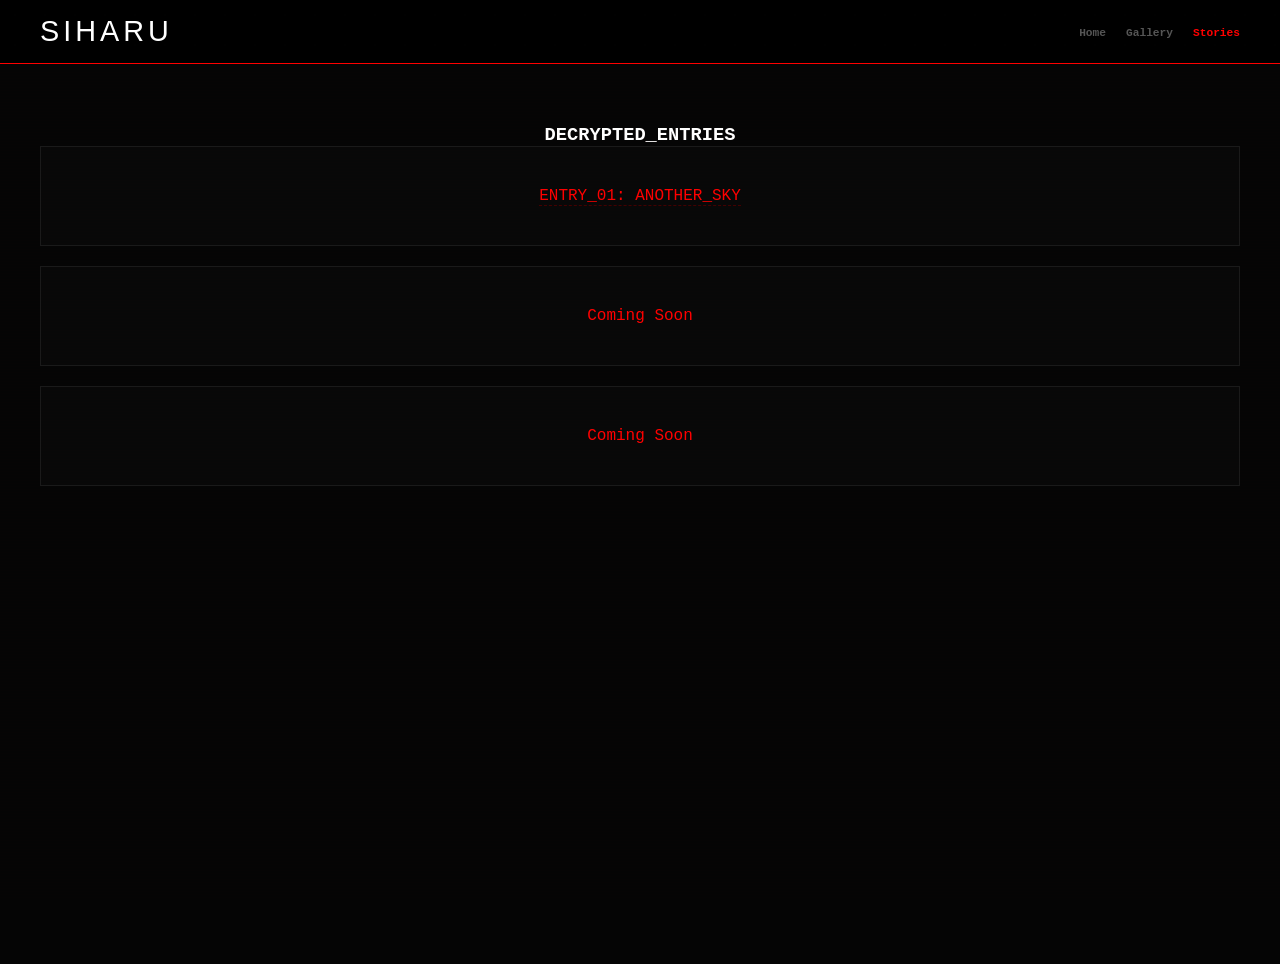
<file: stories.html>
<!DOCTYPE html>
<html lang="en">
<head>
    <meta charset="UTF-8">
    <meta name="viewport" content="width=device-width, initial-scale=1.0">
    <title>Stories - Siharu Archives</title>
    <link rel="stylesheet" href="style.css">
    <link rel="stylesheet" href="stories.css">
</head>
<body class="cyber-bg">

<div id="flash-overlay"></div>

<header>
  <div class="header-container">
    <a href="index.html" class="logo-link"><div class="logo-siharu">SIHARU</div></a>
    <nav>
      <ul>
        <li><a href="index.html">Home</a></li>
        <li><a href="gallery.html">Gallery</a></li>
        <li><a href="#" class="active">Stories</a></li>
      </ul>
    </nav>
  </div>
</header>

<section id="stories">
  <div class="archive-header"><h3>DECRYPTED_ENTRIES</h3></div>
  
  <div class="story-card active-entry">
    <span class="entry-id" onclick="handleStoryClick(this.parentElement)">ENTRY_01: ANOTHER_SKY</span>
    
    <div class="synopsis-box">
      <div class="rain-container"></div>
      
      <div class="audio-controls">
        <button onclick="togglePlayback()" id="play-pause-btn">PAUSE</button>
        <button onclick="switchTrack()">SWITCH_SIGNAL</button>
        <span id="current-track-name">SIGNAL: LAMENT</span>
      </div>

      <div class="synopsis-content">
        <p class="warning-blink">>> DECRYPTION SUCCESSFUL</p>
        <p><strong>Another Sky — The Sky Knows. They Know. He Does Not.</strong></p>
        <p>Som lives an ordinary life in Dhaka—long workdays, a fragile mother at home, and memories of someone he once loved. But one night, the sky glitches.</p>
        <p>The moon flickers unnaturally. Shadows twist where they shouldn’t. Reality feels… broken.</p>
        <p>Soon, Som notices things no one else seems to see. History doesn’t match his memories. Strange signals pulse across the airwaves. Villages fall silent overnight. And a dark, oily rain begins to drip from the sky, suffocating the light.</p>
        <p>Then the impossible happens.</p>
        <p>Nine people closest to him — including his lover — vanish. Not missing. Not dead. Erased. No photos. No records. No memory of their existence. Except his.</p>
        <p>As the world grows stranger and colder, Som feels the creeping certainty of something watching, waiting, calculating. And in that silence, a horrifying truth becomes clear: This may not be his world.</p>
      </div>
    </div>
  </div>

  <div class="story-card locked"><span>Coming Soon</span></div>
  <div class="story-card locked"><span>Coming Soon</span></div>
</section>

<audio id="track-lament" src="audio/Another_Sky_WWIII_Lament.mp3" loop></audio>
<audio id="track-kage" src="audio/Obsedia_no_Kage.mp3" loop></audio>

<script src="audio.js"></script>
<script src="stories.js"></script>

</body>
</html>
</file>
<file: style.css>
:root { 
  --bg: #000000;
  --red: #ff0000;
  --text: #ffffff;
  --gray: #121212;
}

* { box-sizing: border-box; margin:0; padding:0; }

body {
  background-color: var(--bg);
  color: var(--text);
  font-family: 'Space Mono', monospace;
  scroll-behavior: smooth;
  background-image: radial-gradient(#111 1px, transparent 0);
  background-size: 30px 30px;
}

/* --- CONNECTING OVERLAY --- */
#boot {
  position: fixed;
  inset:0;
  background:#000;
  color:#00ff9c;
  font-family:"Space Mono", monospace;
  display:flex;
  align-items:center;
  justify-content:center;
  font-size:16px;
  letter-spacing:1px;
  z-index:9999;
  transition: opacity 0.5s ease;
}

/* --- SCANLINE GLITCH --- */
body::after {
  content:"";
  position:fixed; top:0; left:0; width:100%; height:100%;
  pointer-events:none;
  background: repeating-linear-gradient(
    to bottom,
    rgba(255,0,0,0.03),
    rgba(255,0,0,0.03) 1px,
    transparent 1px,
    transparent 3px
  );
  mix-blend-mode: overlay;
}

/* --- HEADER --- */
header { 
  padding:15px 40px; 
  border-bottom:1px solid var(--red); 
  background: rgba(0,0,0,0.9); 
  position:sticky; top:0; z-index:1000; 
}
.header-container { display:flex; justify-content:space-between; align-items:center; }
.logo-siharu { font-family:'Anton',sans-serif; letter-spacing:4px; font-size:1.8rem; color:#fff; }
.logo-link { text-decoration:none; }
nav ul { display:flex; list-style:none; gap:20px; }
nav a { color:#555; text-decoration:none; font-size:0.7rem; font-weight:bold; }
nav a:hover, nav a.active { color:var(--red); }

/* --- HERO --- */
#hero { 
  min-height:70vh; display:flex; flex-direction:column; justify-content:center; align-items:center; text-align:center; padding:60px 20px; 
}
.terminal-text { 
  font-size:clamp(2.5rem,8vw,6rem); text-transform:uppercase; margin-bottom:15px; 
}
.terminal-text.glitching { 
  animation: glitchText 1s infinite; 
}
.sub-text { color:#444; letter-spacing:3px; font-size:0.8rem; }
.btn-access { margin-top:40px; padding:12px 30px; border:1px solid var(--red); color:var(--red); text-decoration:none; font-size:0.8rem; transition:0.3s; display:inline-block; }
.btn-access:hover { background:var(--red); color:#fff; box-shadow:0 0 20px rgba(255,0,0,0.3); }
.btn-access:active { animation: glitch 0.25s linear; }

/* --- ABOUT FOOTER --- */
#about {
  display: flex;
  justify-content: space-between;
  align-items: center;
  padding: 40px;
  border-top: 1px solid var(--red);
  background-color: var(--bg);
  color: var(--red);
  font-family: 'Space Mono', monospace;
  font-size: 0.9rem;
}
.about-container { display:flex; justify-content:space-between; align-items:center; width:100%; max-width:1200px; margin:0 auto; }
.about-text { color: var(--red); font-weight: normal; letter-spacing:1px; white-space: nowrap; }
.status-code { color: var(--red); font-weight:bold; display:block; margin-top:6px; }
.qr-mini { display:flex; align-items:center; gap:10px; background:transparent; border:none; padding:0; }
.qr-mini img { width:60px; height:60px; display:block; }
.qr-label { color:var(--red); font-weight:bold; font-family:'Space Mono',monospace; font-size:0.8rem; user-select:none; }

/* --- RESPONSIVE --- */
@media(max-width:900px){.masonry-grid{column-count:2;}}
@media(max-width:600px){.masonry-grid{column-count:1;}.about-container{flex-direction:column;align-items:center;text-align:center;gap:30px;}}

/* --- GLITCH --- */
@keyframes glitch { 
  0%{transform:translate(0);filter:hue-rotate(0);} 
  10%{transform:translate(-2px,2px);filter:hue-rotate(90deg);} 
  20%{transform:translate(2px,-2px);} 
  30%{transform:translate(-4px,0);} 
  40%{transform:translate(4px,2px);} 
  50%{transform:translate(-2px,-2px);filter:contrast(200%);} 
  60%{transform:translate(2px,2px);} 
  70%{transform:translate(-1px,1px);} 
  80%{transform:translate(1px,-1px);} 
  90%{transform:translate(-1px,2px);} 
  100%{transform:translate(0);filter:none;} 
}

/* --- TERMINAL TEXT GLITCH --- */
@keyframes glitchText {
  0% { text-shadow: 2px 0 red, -2px 0 cyan; }
  25% { text-shadow: -2px 0 red, 2px 0 cyan; }
  50% { text-shadow: 2px 0 cyan, -2px 0 red; }
  75% { text-shadow: -2px 0 cyan, 2px 0 red; }
  100% { text-shadow: 2px 0 red, -2px 0 cyan; }

}
/* --- HIDDEN EASTER EGG --- */
#secret-code-section {
  display: grid;
  gap: 1rem;
  align-items: center;
  justify-content: center;
  margin-top: 80px; 
  transform: scale(0.35); /* Makes it very small */
  opacity: 0.2; /* Hides it in the shadows */
  transition: opacity 0.4s ease;
}

#secret-code-section:hover {
  opacity: 1; /* Lights up when they find it */
}

#secret-code-section p {
  margin: 0;
  font-size: 2.25rem;
  text-align: center;
  background: linear-gradient(hsl(0 0% 80%), hsl(0 0% 50%));
  color: transparent;
  -webkit-background-clip: text;
  background-clip: text;
  letter-spacing: 5px;
}

.secret-code-list {
  font-size: 3rem;
  display: flex;
  flex-wrap: nowrap;
  color: hsl(0 0% 100%);
  border-radius: 1rem;
  background: hsl(0 0% 6%);
  justify-content: center;
  box-shadow: 0 1px hsl(0 0% 100% / 0.25) inset;
  list-style: none; /* Removes bullet points */
  padding: 0;
  margin: 0;
}

.secret-code-list:hover {
  cursor: grab;
}

.secret-digit {
  display: flex;
  height: 100%;
  padding: 4rem 1rem;
  outline: none;
}

.secret-digit:focus-visible {
  outline-color: hsl(0 0% 50% / 0.25);
  outline-offset: 1rem;
}

.secret-digit span {
  scale: calc(var(--active, 0) + 0.5);
  filter: blur(calc((1 - var(--active, 0)) * 1rem));
  transition: scale calc(((1 - var(--active, 0)) + 0.2) * 1s), filter calc(((1 - var(--active, 0)) + 0.2) * 1s);
}

.secret-digit:first-of-type {
  padding-left: 3rem;
}
.secret-digit:last-of-type {
  padding-right: 3rem;
}

:root {
  --lerp-0: 1; /* === sin(90deg) */
  --lerp-1: calc(sin(50deg));
  --lerp-2: calc(sin(45deg));
  --lerp-3: calc(sin(35deg));
  --lerp-4: calc(sin(25deg));
  --lerp-5: calc(sin(15deg));
}

.secret-digit:is(:hover, :focus-visible) {
  --active: var(--lerp-0);
}
.secret-digit:is(:hover, :focus-visible) + .secret-digit,
.secret-digit:has(+ .secret-digit:is(:hover, :focus-visible)) {
  --active: var(--lerp-1);
}
.secret-digit:is(:hover, :focus-visible) + .secret-digit + .secret-digit,
.secret-digit:has(+ .secret-digit + .secret-digit:is(:hover, :focus-visible)) {
  --active: var(--lerp-2);
}
.secret-digit:is(:hover, :focus-visible) + .secret-digit + .secret-digit + .secret-digit,
.secret-digit:has(+ .secret-digit + .secret-digit + .secret-digit:is(:hover, :focus-visible)) {
  --active: var(--lerp-3);
}
.secret-digit:is(:hover, :focus-visible) + .secret-digit + .secret-digit + .secret-digit + .secret-digit,
.secret-digit:has(+ .secret-digit + .secret-digit + .secret-digit + .secret-digit:is(:hover, :focus-visible)) {
  --active: var(--lerp-4);
}
.secret-digit:is(:hover, :focus-visible) + .secret-digit + .secret-digit + .secret-digit + .secret-digit + .secret-digit,
.secret-digit:has(+ .secret-digit + .secret-digit + .secret-digit + .secret-digit + .secret-digit:is(:hover, :focus-visible)) {
  --active: var(--lerp-5);
}
</file>
<file: stories.css>
:root {
  --red: #ff0000;
  --dark-red: #440000;
  --black: #050505;
}

#stories { padding:60px 40px; background:var(--black); text-align:center; min-height: 100vh; }

/* Thunder Flash Overlay */
#flash-overlay {
  position: fixed; top: 0; left: 0; width: 100%; height: 100%;
  background: white; opacity: 0; pointer-events: none; z-index: 9999;
}
.thunder-flash { animation: flashAnim 0.15s ease-out; }
@keyframes flashAnim { 0%, 100% { opacity: 0; } 50% { opacity: 1; } }

/* Story Cards */
.story-card { 
  display:block; width:100%; margin-bottom:20px; border:1px solid #1a1a1a; 
  background:#080808; position:relative; overflow:hidden; padding:40px; 
  font-family:'Space Mono', monospace; color:var(--red); transition: 0.3s;
}

.active-entry .entry-id { cursor: pointer; border-bottom: 1px dashed var(--dark-red); }

/* Synopsis & Rain Physics */
.synopsis-box {
  display: none; position: relative; margin-top: 20px; 
  border: 1px solid var(--dark-red); background: #000; overflow: hidden; min-height: 450px;
}

.rain-container { position: absolute; top: 0; left: 0; width: 100%; height: 100%; pointer-events: none; z-index: 10; }
.drop { position: absolute; width: 2px; height: 15px; background: linear-gradient(transparent, var(--red)); opacity: 0.6; animation: fall linear infinite; }
@keyframes fall { to { transform: translateY(600px); } }

/* Audio UI Styling */
.audio-controls {
  position: relative; z-index: 20; padding: 15px; background: rgba(10, 0, 0, 0.9);
  border-bottom: 1px solid var(--dark-red); display: flex; align-items: center; gap: 15px; justify-content: center;
}
.audio-controls button {
  background: transparent; border: 1px solid var(--red); color: var(--red);
  padding: 5px 15px; font-family: 'Space Mono', monospace; cursor: pointer; font-size: 0.8rem;
}
.audio-controls button:hover { background: var(--red); color: #000; }
#current-track-name { font-size: 0.7rem; color: var(--red); letter-spacing: 1px; }

/* Content Styling */
.synopsis-content { position: relative; z-index: 5; padding: 30px; text-align: left; color: #ccc; font-size: 1rem; line-height: 1.7; }
.warning-blink { font-weight: bold; animation: blink 0.5s step-end infinite; color: var(--red); }
@keyframes blink { 50% { opacity: 0; } }

/* Original Paper Glitch */
.paper-glitch { animation: paperGlitch 0.8s ease-in-out infinite; }
@keyframes paperGlitch {
  0% { transform: rotate(0deg) translate(0,0); }
  25% { transform: rotate(-1deg) translate(1px,-1px); }
  50% { transform: rotate(1deg) translate(-1px,1px); }
  75% { transform: rotate(-0.5deg) translate(0px,0px); }
  100% { transform: rotate(0deg) translate(0,0); }
}
</file>
